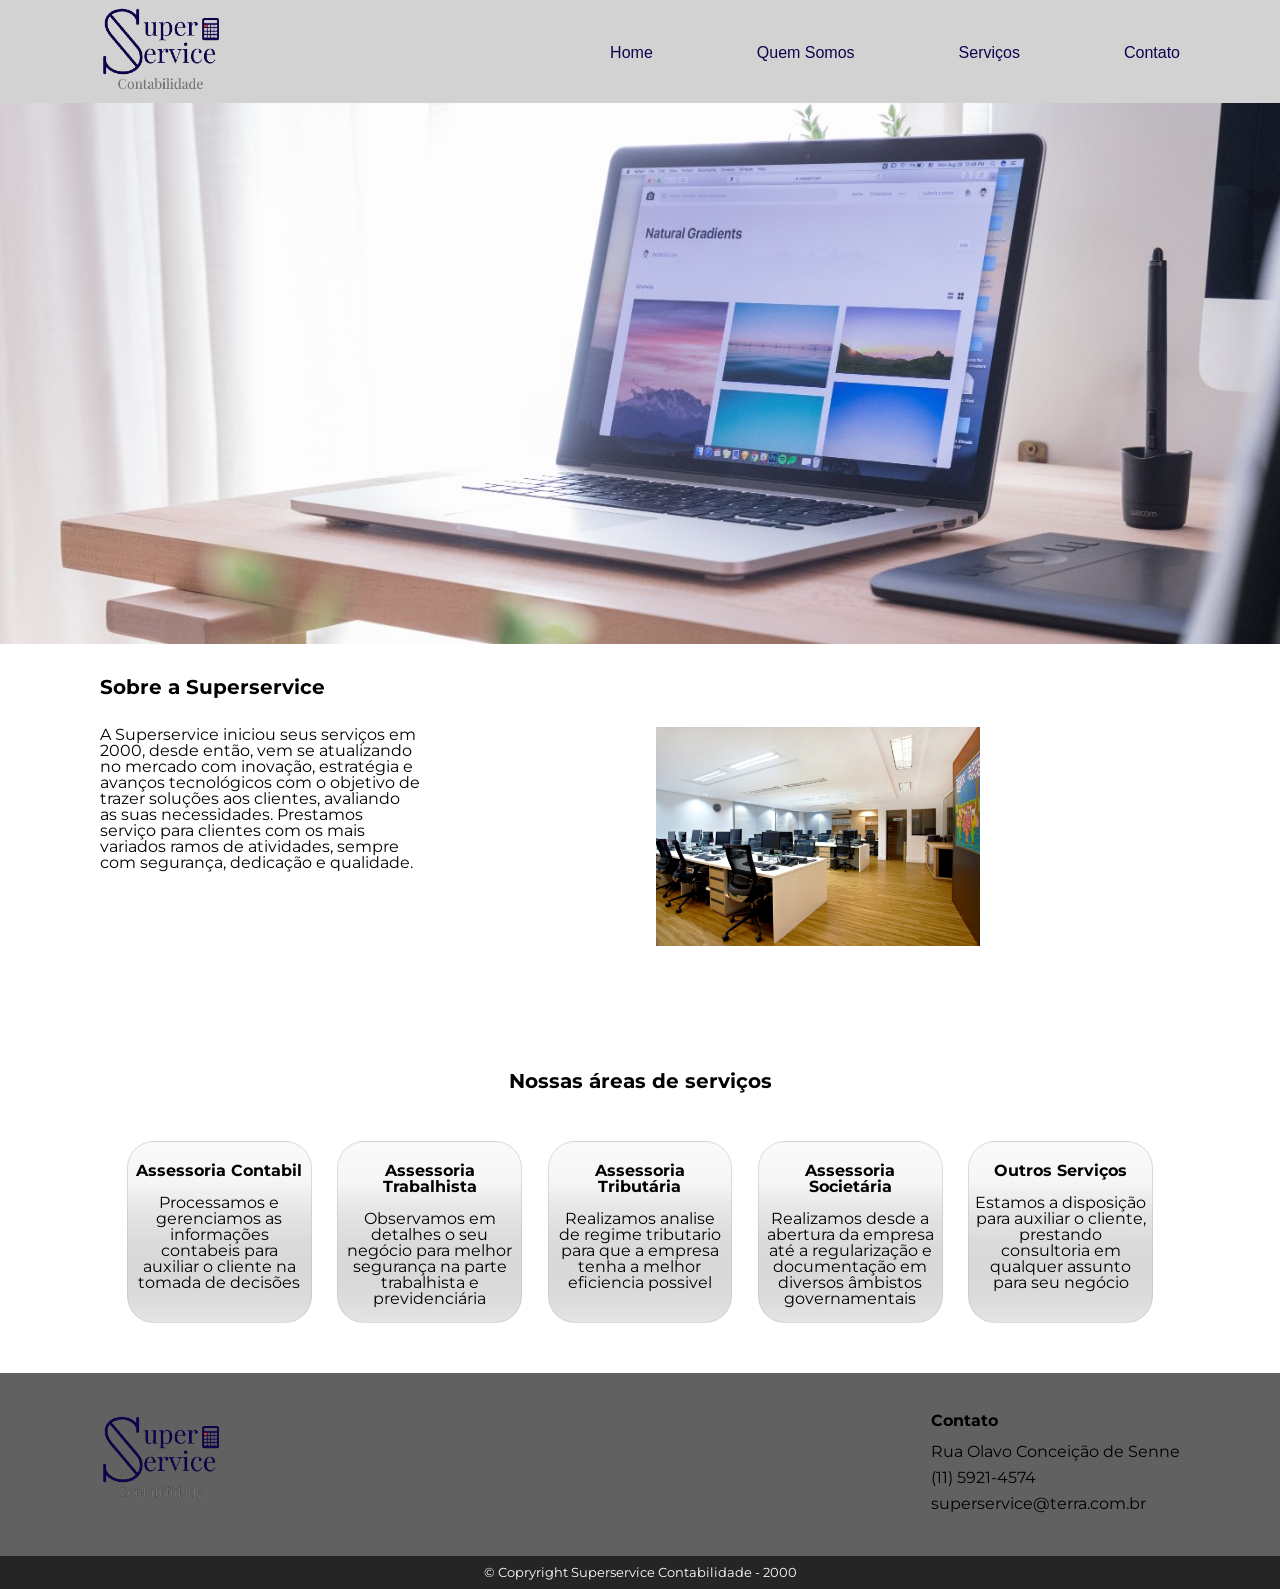
<file: index.html>
<!DOCTYPE html>
<html lang="pt-br">
    <head>
        <meta charset="UTF-8">
        <meta name="viewport" content="width=device-width">
        <title>Super Service - Contabilidade</title>      

        <link rel="stylesheet" href="reset.css">
        <link rel="stylesheet" href="site.css"> 

        <link href="https://fonts.googleapis.com/css2?family=Montserrat:wght@500&display=swap" rel="stylesheet">
        <link href="https://fonts.googleapis.com/css2?family=Playfair+Display&display=swap" rel="stylesheet">
    </head>

    <body>
        <header>
            <div class="caixa"><h1><img src="superservice.png" alt="Logo da Superservice Contabilidade"></h1>
                <nav>
                    <ul>
                        <li><a href="site.html">Home</a></li>
                        <li><a href="quem-somos.html">Quem Somos</a></li>
                        <li><a href="serviços.html">Serviços</a></li>
                        <li><a href="contato.html">Contato</a></li>
                    </ul>
                </nav>
            </div>
        </header>

        <img class="banner" src="note 2.jpg" alt="Imagem de um notebook em um escritorio">

        <main>
            <section class="sobre-principal">
                <h2 class="sobre-titulo">Sobre a Superservice</h2>
                <p>A Superservice iniciou seus serviços em 2000, desde então, vem se atualizando no mercado com inovação, estratégia e avanços tecnológicos com o objetivo de trazer soluções aos clientes, avaliando as suas necessidades. Prestamos serviço para clientes com os mais variados ramos de atividades, sempre com segurança, dedicação e qualidade.</p>
                <img src="escritorio.jpg" class="imagem-escritorio" alt="Imagem escritorio superservice">
            </section>

            <section class="serviços-principal">
                <h3 class="serviços-titulo">Nossas áreas de serviços</h3>
                <ul class="lista-serviços">
                    <li>
                        <h4>Assessoria Contabil</h4>
                        <p>Processamos e gerenciamos as informações contabeis para auxiliar o cliente na tomada de decisões</p>
                    </li>
                    <li>
                        <h4>Assessoria Trabalhista</h4>
                        <p>Observamos em detalhes o seu negócio para melhor segurança na parte trabalhista e previdenciária</p>
                    </li>
                    <li>
                        <h4>Assessoria Tributária</h4>
                        <p>Realizamos analise de regime tributario para que a empresa tenha a melhor eficiencia possivel</p>
                    </li>
                    <li>
                        <h4>Assessoria Societária</h4>
                        <p>Realizamos desde a abertura da empresa até a regularização e documentação em diversos âmbistos governamentais</p>
                    </li>
                    <li>
                        <h4>Outros Serviços</h4>
                        <p>Estamos a disposição para auxiliar o cliente, prestando consultoria em qualquer assunto para seu negócio</p>
                    </li>
                </ul>
            </section>
        </main>

        <footer>
            <div class="rodape"><img class="imagem-rodape" src="superservice.png" alt="Logo da Superservice Contabilidade">
                <section class="contato-rodape">
                    <h5 class="contato-titulo">Contato</h5>
                    <ul>
                        <li>Rua Olavo Conceição de Senne</li>
                        <li>(11) 5921-4574</li>
                        <li>superservice@terra.com.br</li>
                    </ul>
                </section>                
            </div>
            <p class="copyright">&copy; Copryright Superservice Contabilidade - 2000</p>            
        </footer>
    </body>


</html>
</file>
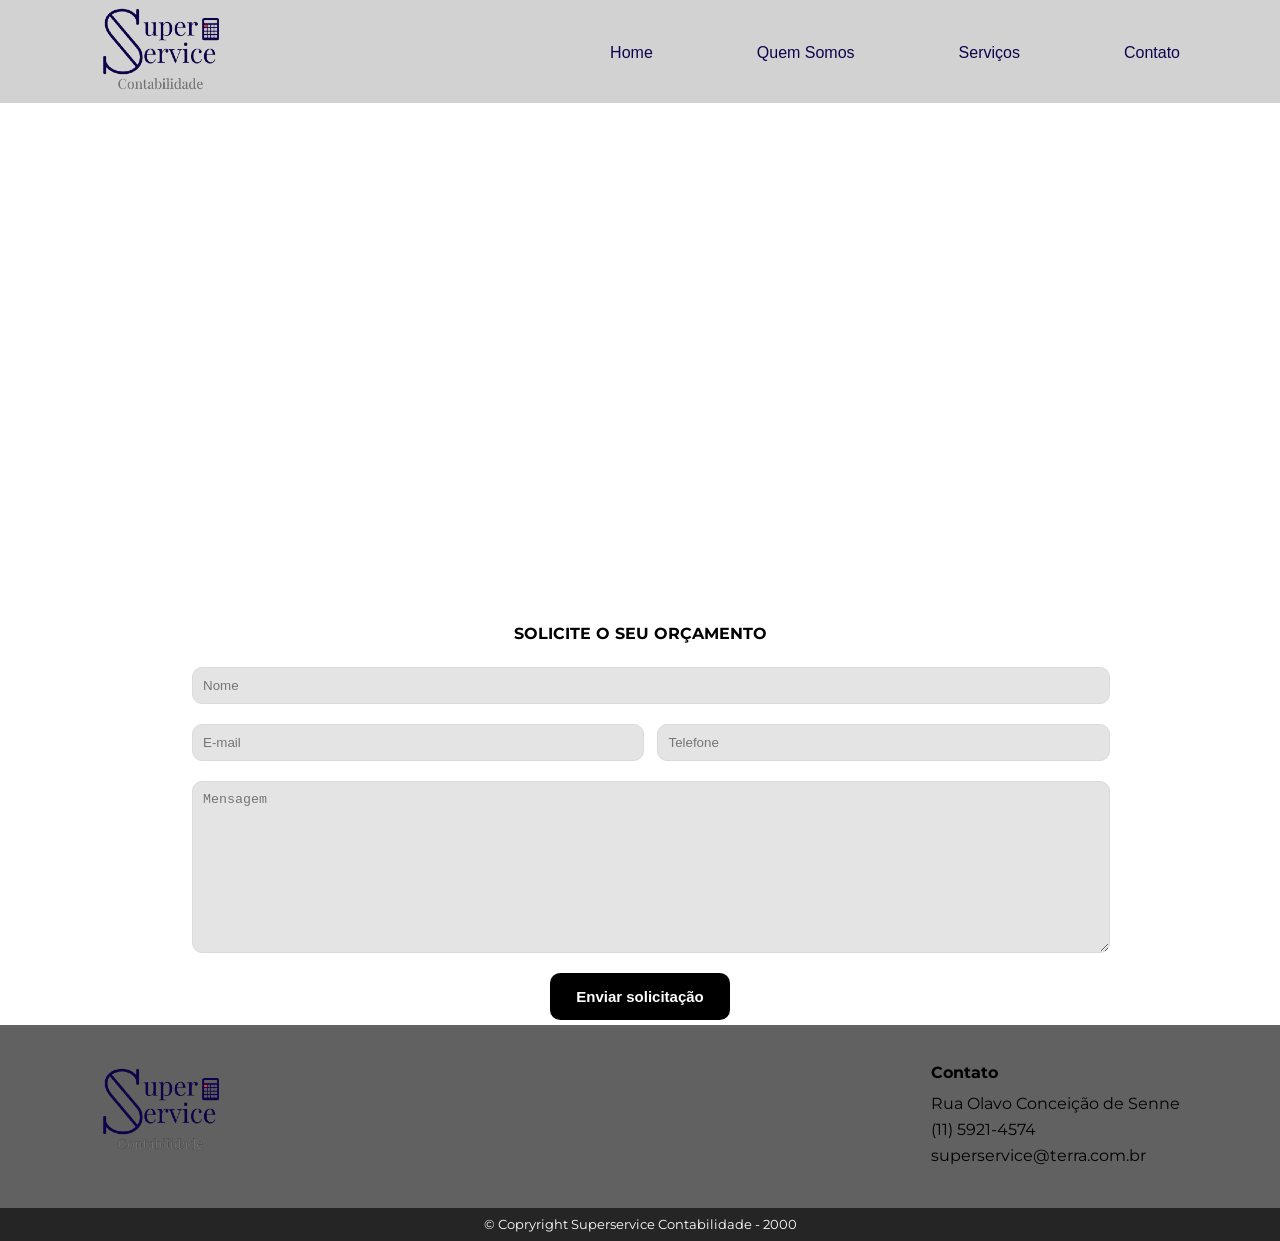
<file: contato.html>
<!DOCTYPE html>
<html lang="pt-br">
    <head>
        <meta charset="UTF-8">
        <meta name="viewport" content="width=device-width">
        <title>Contato - Contabilidade</title>      

        <link rel="stylesheet" href="reset.css">
        <link rel="stylesheet" href="site.css"> 

        <link href="https://fonts.googleapis.com/css2?family=Montserrat:wght@500&display=swap" rel="stylesheet">
        <link href="https://fonts.googleapis.com/css2?family=Playfair+Display&display=swap" rel="stylesheet">
    </head>

    <body>
        <header>
            <div class="caixa"><h1><img src="superservice.png" alt="Logo da Superservice Contabilidade"></h1>
                <nav>
                    <ul>
                        <li><a href="index.html">Home</a></li>
                        <li><a href="quem-somos.html">Quem Somos</a></li>
                        <li><a href="serviços.html">Serviços</a></li>
                        <li><a href="contato.html">Contato</a></li>
                    </ul>
                </nav>
            </div>
        </header>

        <main>
            <section class="mapa">
                <div class="mapa-conteudo">
                    <iframe src="https://www.google.com/maps/embed?pb=!1m18!1m12!1m3!1d17371.50785549175!2d-46.69348783154417!3d-23.75060035406346!2m3!1f0!2f0!3f0!3m2!1i1024!2i768!4f13.1!3m3!1m2!1s0x94ce4f4dd49b823b%3A0xed06a05d0590e4dc!2sR.%20Olavo%20Concei%C3%A7%C3%A3o%20de%20Senne%2C%20236%20-%20Parque%20Cocaia%2C%20S%C3%A3o%20Paulo%20-%20SP%2C%2004850-000!5e0!3m2!1spt-BR!2sbr!4v1599163445554!5m2!1spt-BR!2sbr" width="100%" height="500" frameborder="0" style="border:0;" allowfullscreen="" aria-hidden="false" tabindex="0"></iframe>
                </div>
            </section>

            <section class="form-orcamento">
                <h2 class="titulo-form">Solicite o seu orçamento</h2>
                <form class="formulario">
                    <div>
                        <label for="nome">Nome</label>
                        <input id="nome" name="nome" type="text" placeholder="Nome" class="campo" required>
                    </div>
                    <div class="grupo">
                        <label for="email">E-mail</label>
                        <input id="email" name="email" type="text" placeholder="E-mail" class="campo campo-medio" required>
                    </div>
                    <div class="grupo">
                        <label for="telefone">Telefone</label>
                        <input id="telefone" name="telefone" type="tel" placeholder="Telefone" class="campo campo-medio" required>
                    </div>
                    <div>
                        <label for="mensagem">Mensagem</label>
                        <textarea cols="70" rows="10" id="mensagem" placeholder= "Mensagem" class="input-padrao" required></textarea>
                    </div>
                    <input type="submit" value="Enviar solicitação" class="enviar">
                </form>
            </section>
        </main>        

        <footer>
            <div class="rodape"><img class="imagem-rodape" src="superservice.png" alt="Logo da Superservice Contabilidade">
                <section class="contato-rodape">
                    <h5 class="contato-titulo">Contato</h5>
                    <ul>
                        <li>Rua Olavo Conceição de Senne</li>
                        <li>(11) 5921-4574</li>
                        <li>superservice@terra.com.br</li>
                    </ul>
                </section>                
            </div>
            <p class="copyright">&copy; Copryright Superservice Contabilidade - 2000</p>            
        </footer>

        <script src="contato.js"></script>
    
    </body>

</html>
</file>
<file: site.css>
body{
    font-family: 'Montserrat', sans-serif;
}

header{
    background: #d3d2d2;
    padding: 5px 0;
}

.caixa{
    position: relative;
    width: 1080px;
    margin: 0 auto;
}

nav{
    position: absolute;
    top: 40px;
    right: 0;
}

nav li{
    display: inline;
    padding: 0 0 0 100px;
}

nav a{
    font-family: 'playflair display', sans-serif;
    color: #0F024D;
    text-decoration: none;
}

nav a:hover{
    color: #DF402B;
}

.banner{
    width: 100%;
}

.sobre-principal{
    margin: 0 auto;
    width: 1080px;

}

.sobre-titulo{
    margin: 30px auto;
    font-weight: bold;
    font-size: 20px;    
}

.sobre-principal p {
    position: static;
    display: inline-block;
    width: 320px;
    vertical-align: top;
    margin: 0 0 150px 0;
}

.imagem-escritorio{
    width: 30%;
    vertical-align: top;
    margin: 0 200px 10px 0;
    float: right;
}

.serviços-principal{
    margin: 0 auto 50px auto;
    width: 1080px;
}

.serviços-titulo{
    margin: 50px auto;
    font-size: 20px;  
    font-weight: bold;
    text-align: center;
}

.lista-serviços{
    text-align: center;
}

.lista-serviços li{
    display: inline-block;
    width: 16%;
    height: 170px;
    vertical-align: top;
    text-align: center;
    background: linear-gradient(180deg, rgba(255, 255, 255, 0) -19.58%, #E4E4E4 100%), linear-gradient(180deg, rgba(255, 255, 255, 0) 23.35%, #878787 100%);
    border: 1px solid rgba(189, 189, 189, 0.48);
    border-radius: 27px;
    margin: 0 1%;
    padding: 5px;
}

.lista-serviços h4 {
    font-weight: bold;
    padding: 1em 0;
}

footer{
    background:#616161;
    padding: 40px 0 0 0;
    margin: 0 auto;
}

.rodape{
    width: 1080px;
    margin: 0 auto;
}

.imagem-rodape{
    display: inline-block;
    margin: 0 80px 0 0;
}

.contato-rodape{
    display: inline-block;
    vertical-align: top;
    right: 0;
    float: right;
}

.contato-titulo{
    font-weight: bold;
    margin: 0 0 10px 0;
}

.contato-rodape li{
    padding: 5px 0;
}

.copyright{
    background: #252525;
    text-align: center;
    color: #ffffff;
    font-size: 13px;
    padding: 10px;
    margin: 50px 0 0 0;
}

/* CSS do Contato */


.form-orcamento{
    margin: 0 auto;
    max-width: 1080px;
    width: 70%;
    display: block;    
}

.titulo-form{
    text-align: center;
    margin: 20px;
    font-weight: bold;
    text-transform: uppercase;
}


form label{
    display: none;
}

form input{
    width: 100%;
    height: 100%;
    border-radius: 10px;
    border: 1px solid #dadada;
    background: #e4e4e4;
    color: #616161;
    padding: 10px;
    margin: 5px auto;
}

.grupo{
    width: 48%;
	display: inline-block;
    padding: 10px 0px;
    
}

#telefone{
    margin: 0 0 0 7.3%;
}

form textarea {
    display: block;
    width: 100%;
    height: 100%;
    border-radius: 10px;
    border: 1px solid #dadada;
    background: #e4e4e4;
    color: #616161;
    padding: 10px;
    margin: 5px auto 20px auto;
}

.enviar{
    display: block;
    width: 20%;
    padding: 15px 0;
    background: black;
    color: white;
    font-weight: bold;
    font-size: 15px;
    border: none;
    cursor: pointer;    
}

.enviar:active{
    transition: 1ms;
    transform: scale(1.05);
}
</file>
